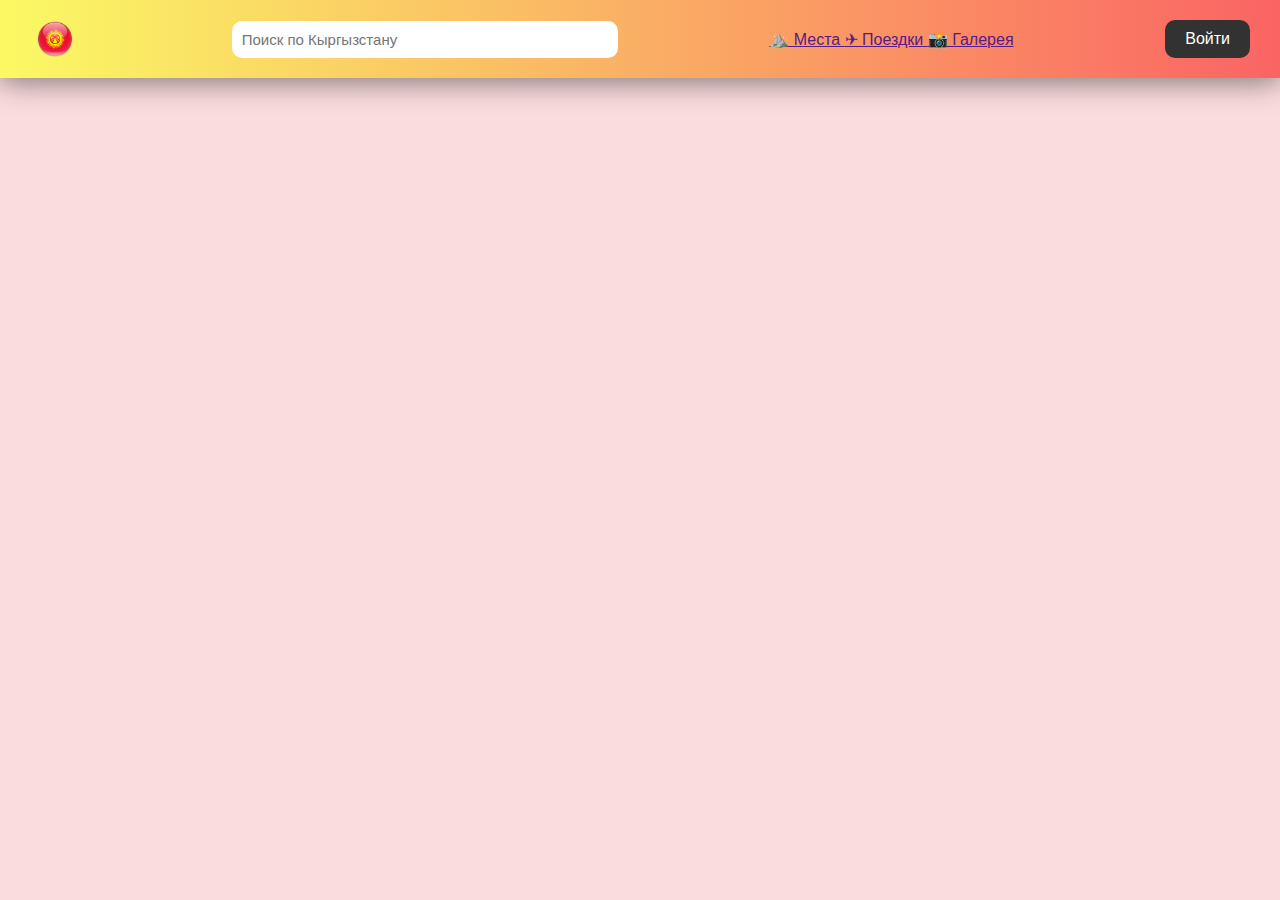
<file: Kyrgyzstan/index.html>
<!DOCTYPE html>
<html lang="en">
<head>
    <meta charset="UTF-8">
    <meta name="viewport" content="width=device-width, initial-scale=1.0">
    <title>Кыргызстан</title>
    <link rel="stylesheet" href="style.css">
</head>
<body>
    <!-- Шапка -->
    <div class="header">
        <img src="logo.png" class="logo">
        <input placeholder="Поиск по Кыргызстану">
        <div>
            <a href="">⛰️ Места </a>
            <a href="">✈ Поездки </a>
            <a href="">📸 Галерея </a>
        </div>
        <a href="" class="login"> Войти </a>
    </div>

</body>
</html>
</file>
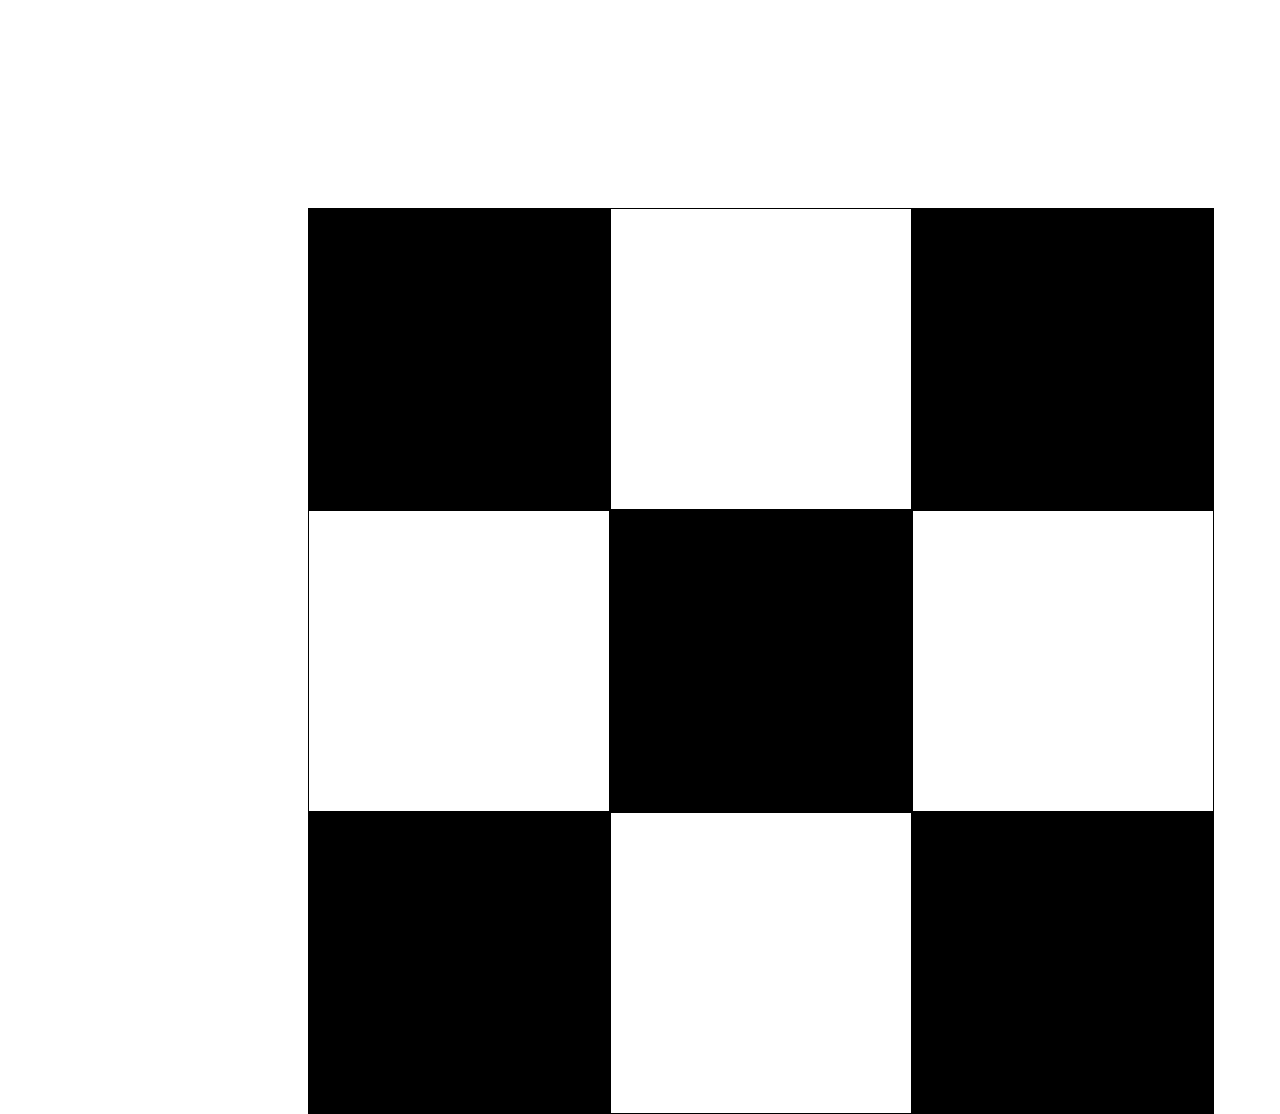
<file: test/index.html>
<!DOCTYPE html>
<html lang="en">
<head>
    <meta charset="UTF-8">
    <meta name="viewport" content="width=device-width, initial-scale=1.0">
    <title>Document</title>
    <link rel="stylesheet" href="style.css">
</head>
<body>

    <div class="chess">
        <div class="black-square"> </div>
        <div class="white-square"> </div>
        <div class="black-square"> </div>

        <div class="white-square"> </div>
        <div class="black-square"> </div>
        <div class="white-square"> </div>

        <div class="black-square"> </div>
        <div class="white-square"> </div>
        <div class="black-square"> </div>
    </div>

    
</body>
</html>
</file>
<file: Kyrgyzstan/style.css>
body {
    font-family: 'Segoe UI', Tahoma, Geneva, Verdana, sans-serif;
    background: rgb(250, 220, 220);
    color: rgb(50, 50, 50);
    margin: 0;
}

.header {
    display: flex;
    align-items: center;
    justify-content: space-between;
    background: linear-gradient(to left,rgb(250, 100, 100),rgb(250, 250, 100));
    padding: 20px 30px;
    box-shadow: 0 3px 30px rgb(0, 0, 0, 0.5);
    position: sticky;
    top: 0px;
}

.logo {
    width: 50px;
}

input {
    padding: 10px;
    border-radius: 10px;
    border: none;
    width: 30%;
    font-size: 15px;
}

.navigation a {
    margin: 0 10px;
    text-decoration: none;
    font-weight: bold;
    color: rgb(50, 50, 50);
}

.navigation a:hover {
    color: white;
    transition: 0.1s linear;
}

.login {
    background: rgb(50, 50, 50);
    color: white;
    padding: 10px 20px;
    border-radius: 10px;
    text-decoration: none;
}

.login:hover {
    transform: scale(1.1);
    transition: 0.1s linear;
}

.banner {
    background: url('banner.png');
    background-size: cover;
    height: 500px;
    display: flex;
    justify-content: center;
    align-items: center;
    text-align: center;
    color: white;
    text-shadow: 2px 2px 10px black;
}

.banner-text h1 {
    font-size: 60px;
}

.banner-text p {
    font-size: 30px;
}

h2 {
    text-align: center;
    padding-top: 20px;
    font-size: 30px;
}

.cards {
    display: flex;
    justify-content: center;
    gap: 30px;
    text-align: center;
}

.card {
    width: 300px;
    background: rgb(250, 230, 230);
    padding: 20px;
    border-radius: 20px;
    box-shadow: 5px 5px 20px rgb(0, 0, 0, 0.5);
}

.card:hover {
    transform: scale(1.05);
    background: white;
    transition: 0.1s linear;
    cursor: pointer;
}

.card img {
    width: 100%;
    height: 200px;
    border-radius: 10px;
}

.gallery {
    display: flex;
    justify-content: center;
    gap: 30px;
}

.gallery img {
    width: 300px;
    height: 200px;
    border-radius: 10px;
    box-shadow: 5px 5px 20px rgb(0, 0, 0, 0.5);
}

.gallery img:hover {
    transform: scale(1.05);
    transition: 0.1s linear;
    cursor: pointer;
}

.reviews {
    display: flex;
    justify-content: center;
    gap: 30px;
    text-align: center;
}

.review {
    background: rgb(250, 230, 230);
    padding: 20px;
    border-radius: 20px;
    width: 300px;
    box-shadow: 5px 5px 20px rgb(0, 0, 0, 0.5);
}

.review:hover {
    transform: scale(1.05);
    background: white;
    transition: 0.1s linear;
    cursor: pointer;
}

.footer {
    background: linear-gradient(to left,rgb(250, 100, 100),rgb(250, 250, 100));
    display: flex;
    justify-content: space-around;
    margin-top: 30px;
}

.footer a {
    text-decoration: none;
    color: rgb(50, 50, 50);
    display: block;
    font-weight: bold;
}

.footer a:hover {
    color: white;
    transition: 0.1s linear;
}
</file>
<file: test/style.css>
.chess {
    width: 1000px;
    display: flex;
    flex-wrap: wrap;
    position: relative;
    left: 300px;
    top: 200px;
} 

.black-square {
    width: 300px;
    height: 300px;
    background-color: black;
    border: 1px solid black;
}

.black-square:hover{
    background-color: white;
    box-shadow: inset 0px 0px 30px 0px black;
    transition: 0.5s linear;
}

.white-square {
    width: 300px;
    height: 300px;
    background-color: white;
    border: 1px solid black;
}

.white-square:hover {
    background-color: black;
    box-shadow: inset 0px 0px 300px 0px white;
    transition: 0.5s linear;
}
</file>
